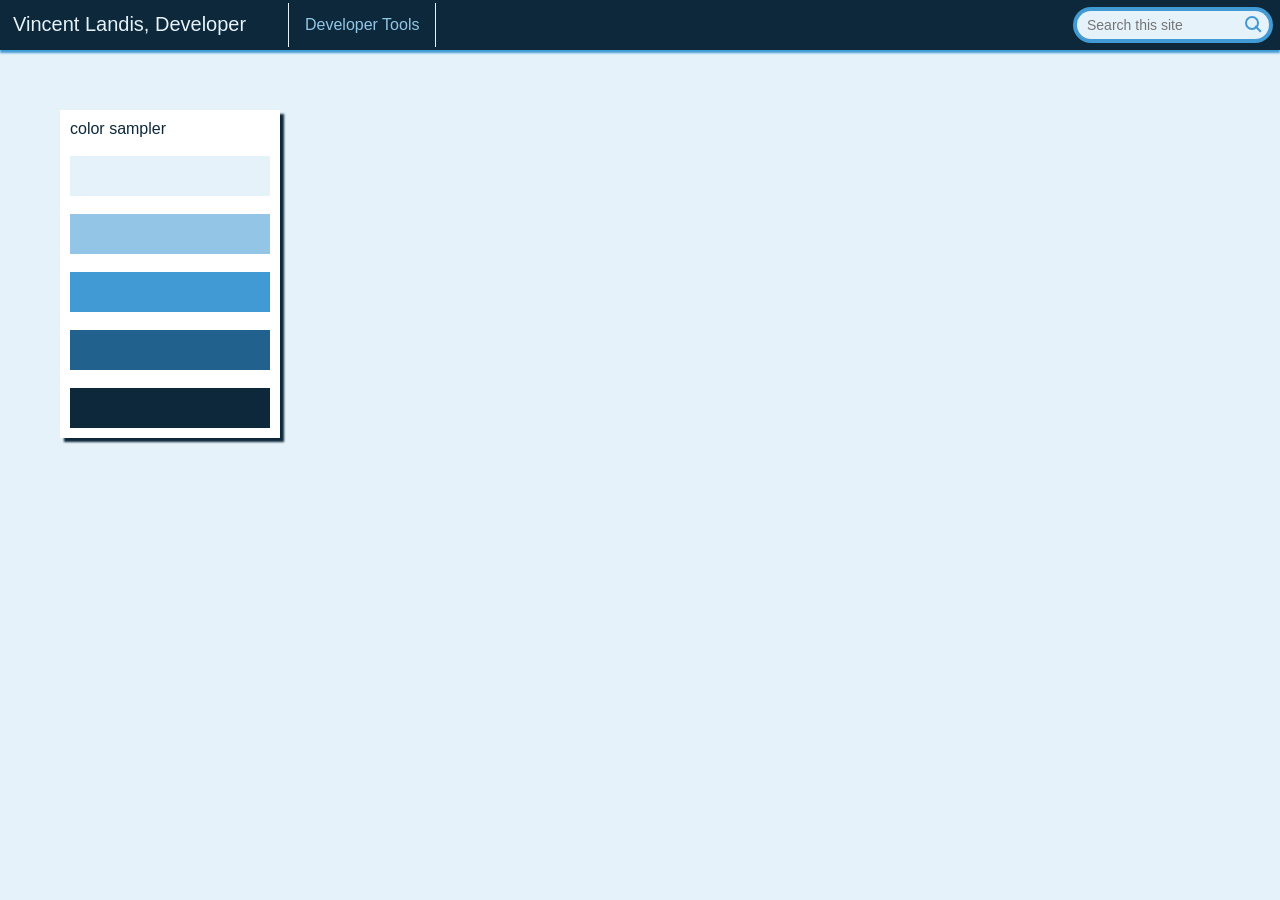
<file: index.html>
<html>
  <head>
    <title>Vince Landis</title>
    <link rel="icon" href="images/vincelandis.ico">

    <link rel="stylesheet" type="text/css" href="styles/vincelandis.css">
    <script src="https://ajax.googleapis.com/ajax/libs/jquery/1.11.3/jquery.min.js"></script>
    <script src="scripts/contacts.jsonp"></script>
    <script src="scripts/vincelandis.js"></script>
  </head>
  <body class="z0">
    <div id="titleBar">
      <div id="pageTitle">
        <a href="index.html" id="homeLink">
          <span class="largeText">Vincent Landis, Developer</span>
        </a>
      </div>
      <div class="spacer floatLeft"></div>
      <a href="devTools.html" title="Best resources for Web Development" class="mediumText menuTab floatLeft">
        Developer Tools
      </a>
      <div class="spacer floatLeft"></div>
      
      <div id="searchCase" class="color3 floatRight">
        <div id="innerCase" class="color1">
          <input id="searchBar" class="color1 floatLeft" placeholder="Search this site"/>
          <div id="magnifying-glass"></div>
        </div>
      </div>
    </div>
    <div id="socialMediaPopup"></div>

    <!--div class="warning">
      This site is currently under construction.
      More content coming soon. &#128515;
      <strong class="dismiss_cross floatRight">&#215;</strong>
    </div-->
    <div id="displayArea" class="color2">
      <div class="contentArea floatLeft">
        color sampler<br/><br/>
        <div class="colorScheme color1"></div><br/>
        <div class="colorScheme color2"></div><br/>
        <div class="colorScheme color3"></div><br/>
        <div class="colorScheme color4"></div><br/>
        <div class="colorScheme color5"></div>
      </div>
    </div>
    
    <div id="searchArea">
      Search results:
      <br/>
      <br/>
      Nothing found
    </div>

  </body>
</html>
</file>
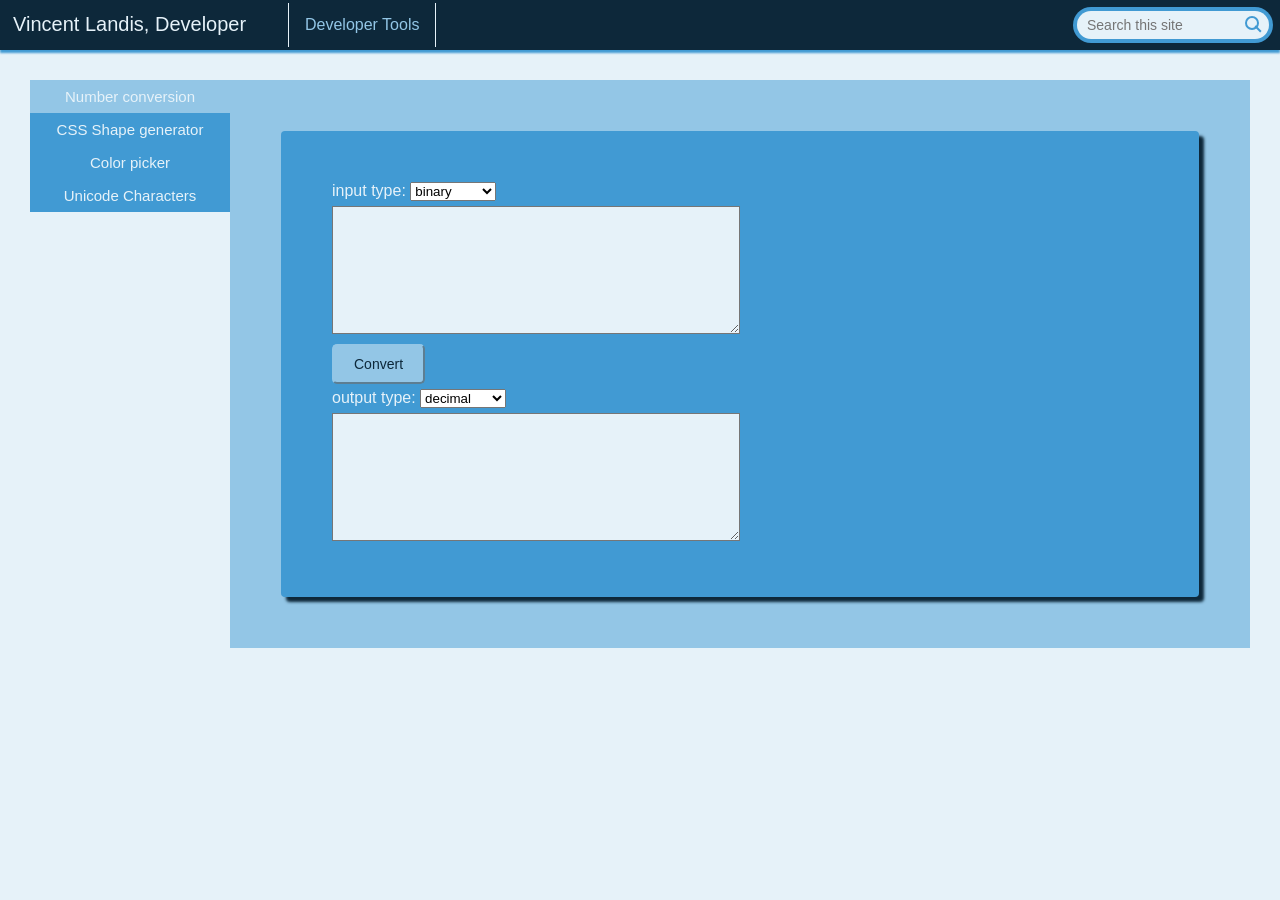
<file: devTools.html>
<html>
  <head>
    <title>Vince Landis</title>
    <link rel="icon" href="images/vincelandis.ico">

    <link rel="stylesheet" type="text/css" href="styles/vincelandis.css">
    <script src="https://ajax.googleapis.com/ajax/libs/jquery/1.11.3/jquery.min.js"></script>
    <script src="scripts/contacts.jsonp"></script>
    <script src="scripts/vincelandis.js"></script>
  </head>
  <body class="z0">
    <div id="titleBar">
      <div id="pageTitle">
        <a href="index.html" id="homeLink">
          <span class="largeText">Vincent Landis, Developer</span>
        </a>
      </div>
      <div class="spacer floatLeft"></div>
      <a href="devTools.html" title="Best resources for Web Development" class="mediumText menuTab floatLeft">
        Developer Tools
      </a>
      <div class="spacer floatLeft"></div>
      
      <div id="searchCase" class="color3 floatRight">
        <div id="innerCase" class="color1">
          <input id="searchBar" class="color1 floatLeft" placeholder="Search this site"/>
          <div id="magnifying-glass"></div>
        </div>
      </div>
    </div>
    <div id="socialMediaPopup"></div>

    
    <div id="displayArea">
      <div id="menuSide" class="color3 floatLeft">
        <div class="menuOption color2">Number conversion</div>
        <div class="menuOption">CSS Shape generator</div>
        <div class="menuOption">Color picker</div>
        <div class="menuOption">Unicode Characters</div>
      </div>
      <div id="contentSide" class="color2 floatLeft">
        <div id="toolSpace">

          <div id="numberConversion" class="tool">
            <span class="toolText">input type: </span>
            <select id="inType">
              <option value="2">binary</option>
              <option value="4">quaternary</option>
              <option value="8">octal</option>
              <option value="10">decimal</option>
              <option value="16">hex</option>
            </select>
            <br />
            <textarea id="input" class="toolTextBox" type="text"></textarea>
            <br />
            <button id="convertButton" class="button color2">Convert</button>
            <br />
            <span class="toolText">output type: </span>
            <select id="outType">
              <option value="2">binary</option>
              <option value="4">quaternary</option>
              <option value="8">octal</option>
              <option selected=true value="10">decimal</option>
              <option value="16">hex</option>
            </select>
            <br />
            <textarea id="output" class="toolTextBox" type="text"></textarea>
            <br />
          </div>

          <div id="shapeGenerator" class="tool hidden">
            <div id="shapesTabBar">
              <div class="shapeTab">Circle</div>
              <div class="shapeTab">Triangle</div>
              <div class="shapeTab">Heart</div>
            </div>
            <div id="shapesArea">
            </div>
          </div>

        </div>
      </div>
    </div>
    
    <div id="searchArea">
      Search results:
      <br/>
      <br/>
      Nothing found
    </div>

  </body>
</html>
</file>
<file: styles/vincelandis.css>
.color1 { background-color: #E6F2F9; }
.color2 { background-color: #93C6E6; }
.color3 { background-color: #419AD3; }
.color4 { background-color: #20628D; }
.color5 { background-color: #0D283A; }

.floatRight { float: right; }
.floatLeft { float: left; }
.clearBoth { clear: both; }

a:visited
{
  color: #93C6E6;
  text-decoration: none;
}
a:link
{
  color: #93C6E6;
  text-decoration: none;
}
body
{
  background-attachment:fixed;
  background-color: #E6F2F9;
  color: #0D283A;
  margin: 0px;
  font-family: "Lucida Sans Unicode", "Lucida Grande", sans-serif;
}
.button
{
  outline-color: #93C6E6; 
  padding: 10px 20px;
  margin: 5px 0;
  border-radius: 5px;
  border-color: #93C6E6;
  color: #0D283A;
  font-size: 14px;
}
code
{
   color: #20628D;
   background-color: #93C6E6;
   font-family: "Lucida Console", Monaco, monospace;
   border-left: 5px solid #20628D;
   padding-left: 5px;
}
.colorScheme
{
  width: 200px;
  height: 40px;
}
.contactItem
{
   background-color: #0D283A;
   border-radius: 15px;
   width: 30px;
   height: 30px;
}
.contactSpacer
{
   width: 10px;
   height: 30px;
   background: none;
}
.contactPhoto
{
   width: 30px;
   height: 30px;
   border-radius: 50%;
}
.contentArea
{
  margin: 30px;
  background-color: white;
  padding: 10px;
  box-shadow: 4px 4px 2px #0D283A;
}
#contentSide
{
   margin-bottom: 30px;
}
#dataTable
{
  margin: 0 auto;
  vertical-align: middle;
}
#displayArea
{
   margin: 30px;
}
.dismiss_cross
{
   color: black;
   font-size: 18px;
   cursor: pointer;
   margin-right: 4px;
   margin-top: 2px;
}
.gradientHoriz
{
  background: -webkit-linear-gradient(left, purple, black); /* For Safari 5.1 to 6.0 */
  background: -o-linear-gradient(right, purple, black);     /* For Opera 11.1 to 12.0 */
  background: -moz-linear-gradient(right, purple, black);   /* For Firefox 3.6 to 15 */
  background: linear-gradient(to right, purple, black);     /* Standard syntax */
  height: 50px;
}
.gradientVertical
{
  background: -webkit-linear-gradient(black, white); /* For Safari 5.1 to 6.0 */
  background: -o-linear-gradient(black, white);      /* For Opera 11.1 to 12.0 */
  background: -moz-linear-gradient(black, white);    /* For Firefox 3.6 to 15 */
  background: linear-gradient(black, white);         /* Standard syntax */
}
.hidden
{
  display: none;
}
#innerCase
{
  height: 28px;
  width: 192px;
  margin: 4px;
  border-radius: 14px;
}
input, textarea, select, button
{
  font-family: "Lucida Sans Unicode", "Lucida Grande", sans-serif;
}
.largeText
{
  color: #E6F2F9;
  font-size: 20px;
}
#magnifying-glass
{ /* Obtained from CSS-tricks.com */
  font-size: 1.5em; /* This controls the size. */
  display: inline-block;
  width: 0.4em;
  height: 0.4em;
  border: 0.1em solid #419AD3;
  position: relative;
  margin-top: 5px;
  margin-right: 5px;
  border-radius: 0.35em;
  cursor: pointer;
}
#magnifying-glass::before
{
  content: "";
  display: inline-block;
  position: absolute;
  right: -0.25em;
  bottom: -0.1em;
  border-width: 0;
  background: #419AD3;
  width: 0.35em;
  height: 0.08em;
  -webkit-transform: rotate(45deg);
     -moz-transform: rotate(45deg);
      -ms-transform: rotate(45deg);
       -o-transform: rotate(45deg);
}
.mediumText
{
  font-size: 16px;
}
.menuOption
{
   padding: 8px;
   color: #E6F2F9;
   font-size: 15px;
   text-align: center;
   cursor: pointer;
}
.menuOption:hover
{
   background: #20628D;
}
.menuTab
{
  padding: 16px;
  height: 18px;
}
.menuTab:hover
{
  background-color: #20628D;
}
.menuTab:active
{
  background-color: #419AD3;
}
#pageTitle
{
  padding-top: 13px;
  padding-bottom: 13px;
  padding-left: 13px;
  height: 24px;
  width: 275px;
  float: left;
}
.pdfItem
{
   margin: 20px;
   padding: 25px;
   border-radius: 6px;
   background-color: #0D283A;
   max-width: 200px;
}
.project
{
   margin: 20px;
   height: 150px;
   width: 300px;
   padding: 10px;
   border-radius: 5px;
   background-color: #93C6E6;
}
.popup
{
   position: absolute;
   height: 30px;
   width: 0px;
   visibility: hidden;
   padding: 8px;
   margin: 3px;
   border-radius: 4px;
   border: 1px solid #20628D;
   z-index: 10;
}
.popupArrow
{
   position: absolute;
   margin-top: -23px;
   width: 0;
   height: 0;
   border-bottom: 15px solid #E6F2F9;
   border-left: 13px solid transparent;
   border-right: 13px solid transparent;
}
#searchArea
{
   margin: 30px;
   display: none;
}
#searchBar
{
  height: 24px;
  width: 160px;
  margin-top: 2px;
  margin-left: 8px;
  border: none;
  outline: none;
  font-size: 14px;
}
#searchBar:before
{
  content: '\e802';
}
#searchCase
{
  font-family: "Lucida Sans Unicode", "Lucida Grande", sans-serif;
  height: 36px;
  width: 200px;
  margin: 7px;
  border-radius: 18px;
}
.shapeTab
{
  background-color: #93C6E6;
  color: #E6F2F9;
  padding: 0 15px;
  margin: 1px;
  border-radius: 2px;
  float: left;
  cursor: pointer;
}
#shapesTabBar
{
  height: 25px;
}
#shapesArea
{
  background-color: #93C6E6;
  border-radius: 3px;
  width: 100%;
  height: 50%;
}
.spacer
{
  width: 1px;
  height: 44px;
  margin-top: 3px;
  margin-bottom: 3px;
  background-color: #E6F2F9;
}
#titleBar
{
  background-color: #0D283A;
  height: 50px;
  box-shadow: 0px 3px 2px #419AD3;
}
.tool
{
   width: 80%;
   margin: 5%;
   padding: 5%;
   border-radius: 4px;
   box-shadow: 5px 5px 3px #0D283A;
   background-color: #419AD3;
}
.toolText
{
   color: #E6F2F9;
}
.toolTextBox
{
   -webkit-appearance: textarea;
   white-space: pre-wrap;
   background: #E6F2F9;
   width: 50%;
   font-size: medium;
   padding: 10px 10px 80px 10px;
   margin: 5px 0;
}
.warning
{
  margin: 30px;
  background-color: #EA8F97;
  padding: 10px;
  border-radius: 6px;
  border: 1px solid red;
}
.z0
{
   z-index: 0;
}
</file>
